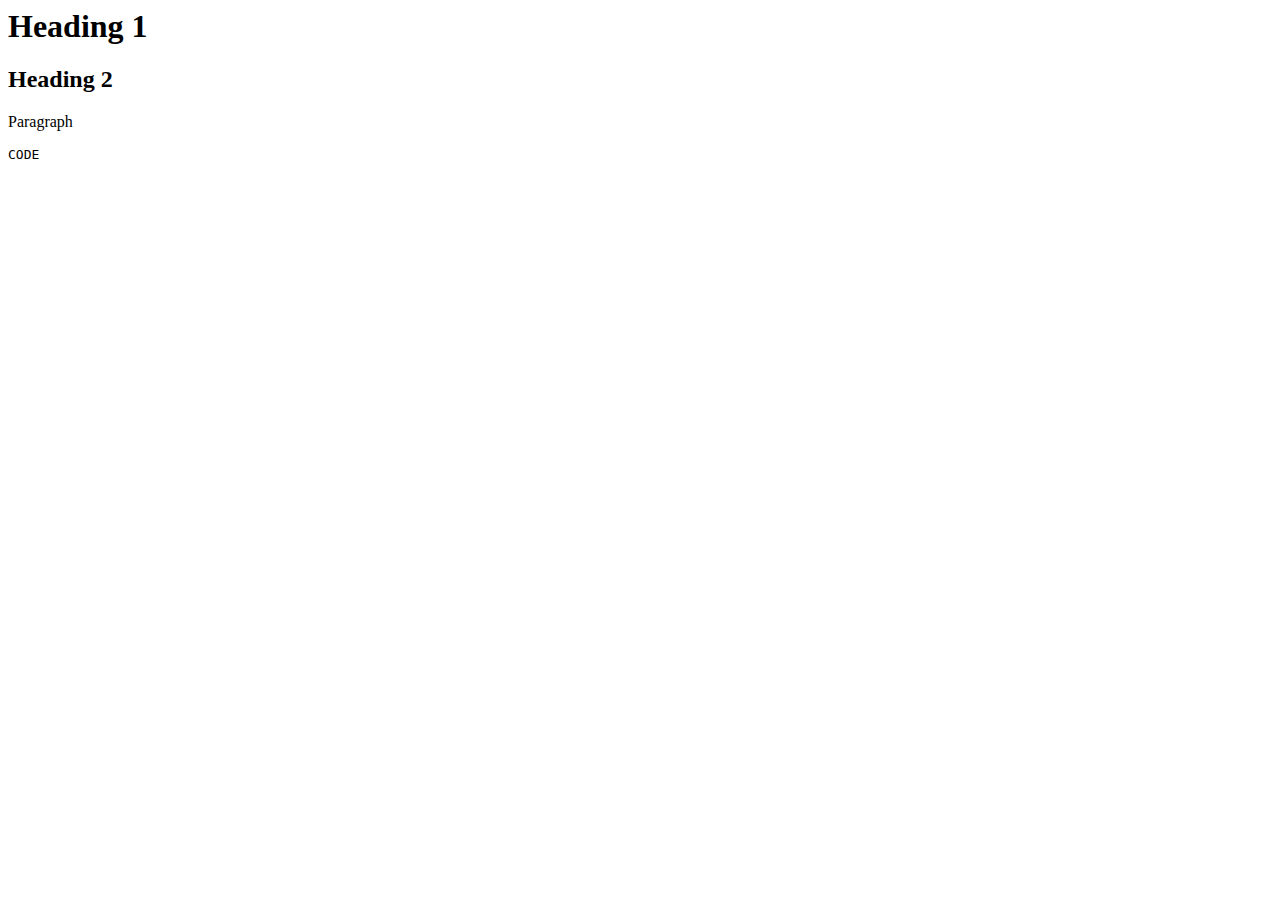
<file: index.html>
<!DOCTYPE>
<HTML>
    <HEAD>
        <TITLE> This is the web page title</TITLE>
    </HEAD>
    <BODY>
        <H1>Heading 1</H1>
        <H2>Heading 2</H2>
        <P> Paragraph </P>
        <CODE> CODE </CODE>
    </BODY>
</HTML>
</file>
